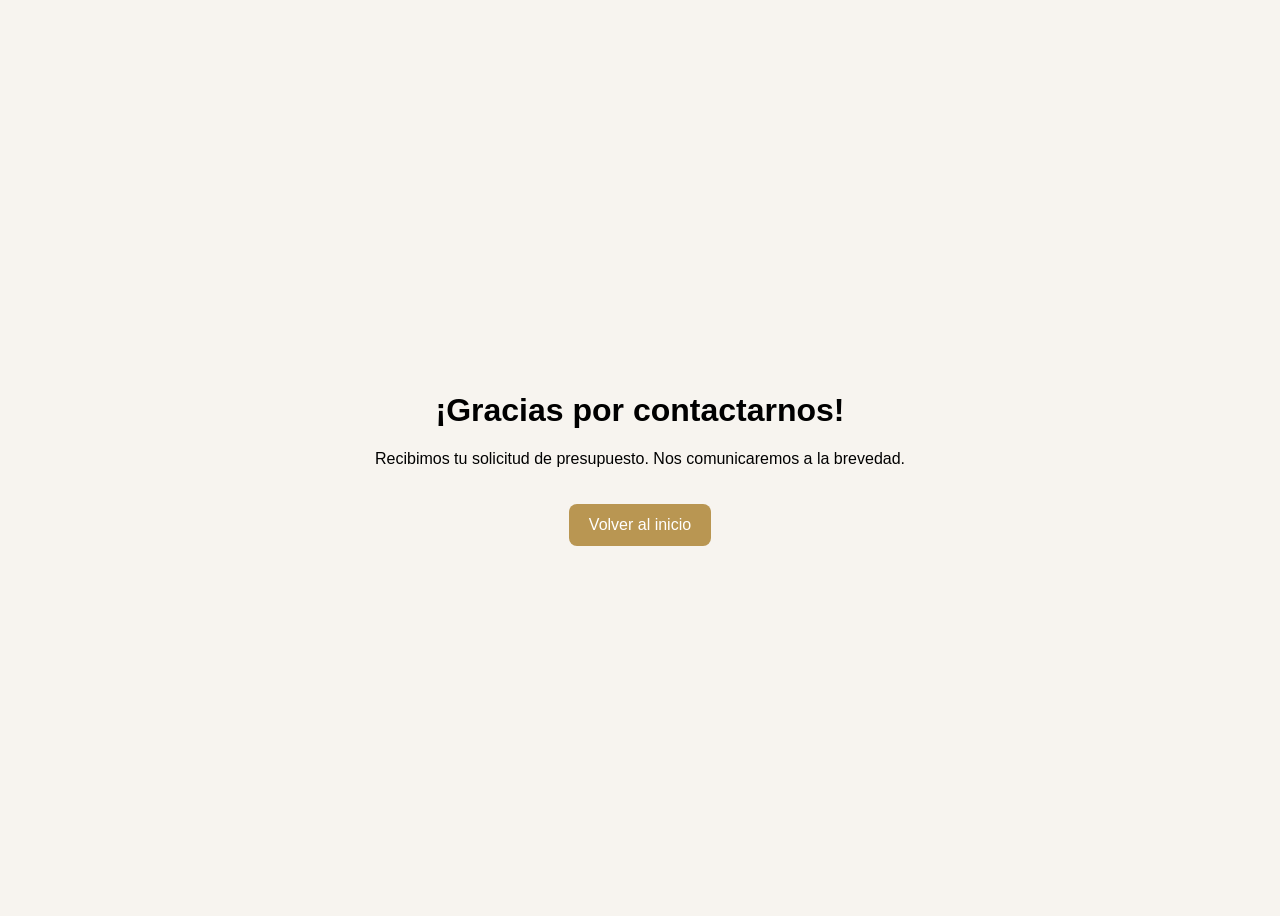
<file: gracias.html>
<!DOCTYPE html>
<html lang="es">
<head>
<meta charset="UTF-8">
<title>Gracias</title>

<style>

body{
font-family:Arial,sans-serif;
display:flex;
justify-content:center;
align-items:center;
height:100vh;
background:#F7F4EF;
text-align:center;
}

a{
display:inline-block;
margin-top:20px;
padding:12px 20px;
background:#B99652;
color:white;
text-decoration:none;
border-radius:8px;
}

</style>

</head>

<body>

<div>

<h1>¡Gracias por contactarnos!</h1>

<p>
Recibimos tu solicitud de presupuesto.
Nos comunicaremos a la brevedad.
</p>

<a href="index.html">
Volver al inicio
</a>

</div>

</body>
</html>
</file>
